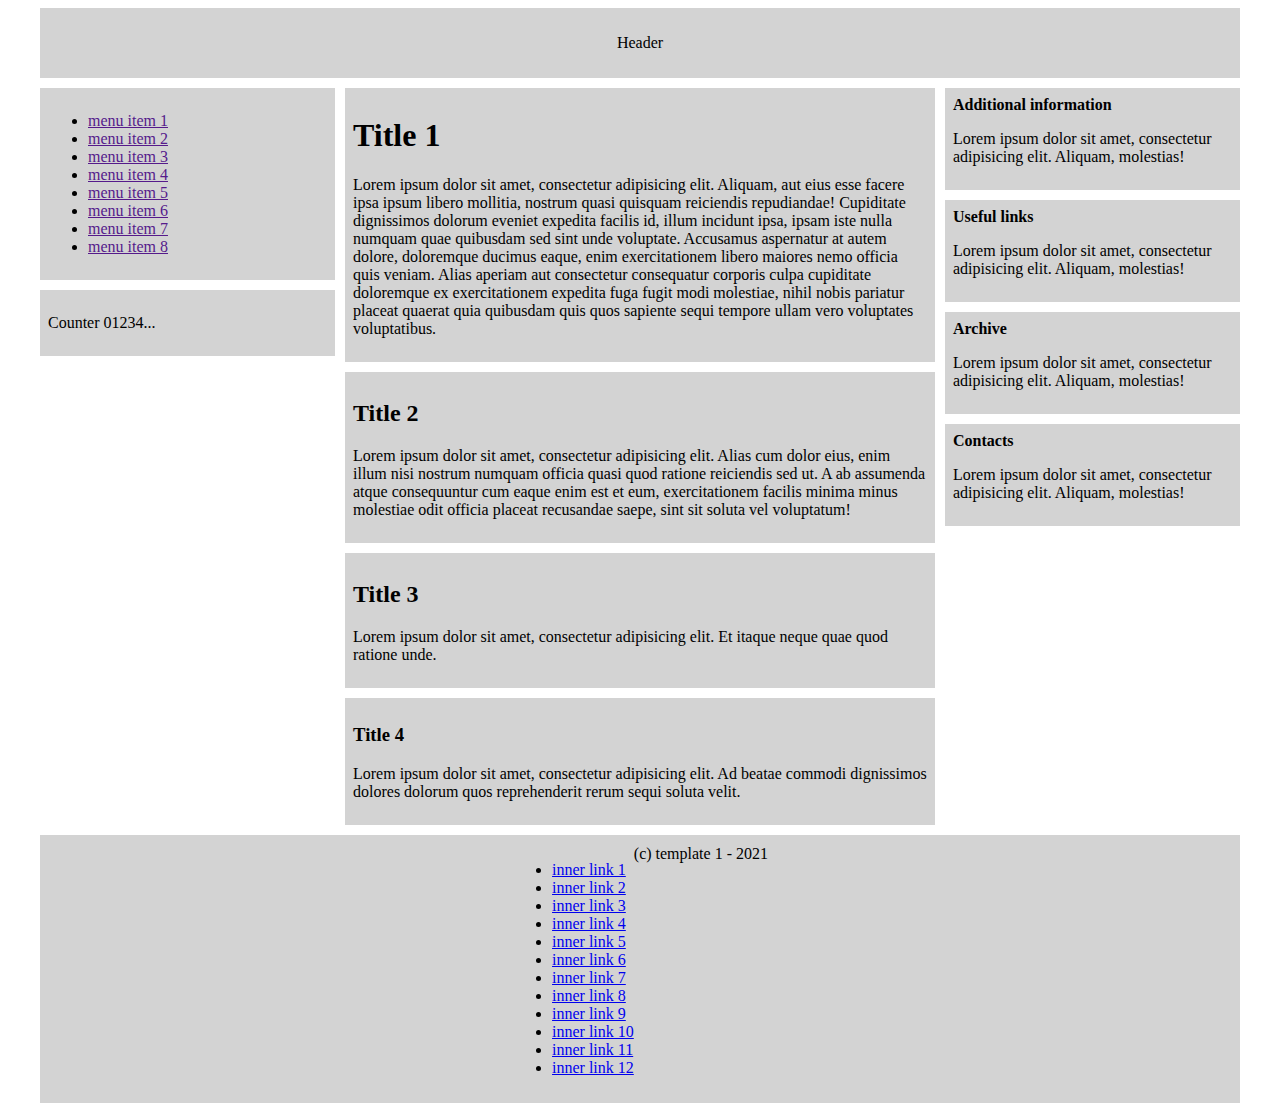
<file: temp_1/index.html>
<!doctype html>
<html lang="en">
<head>
    <meta charset="UTF-8">
    <meta name="viewport"
          content="width=device-width, user-scalable=no, initial-scale=1.0, maximum-scale=1.0, minimum-scale=1.0">
    <meta http-equiv="X-UA-Compatible" content="ie=edge">
    <title>Template 1</title>
    <link rel="stylesheet" href="./style.css">
</head>
<body>
<header class="header container block">
    <p>Header</p>
</header>
<main class="container">
    <section class="left flex-col ">
        <nav class="nav flex-col block">
            <ul>
                <li><a href="">menu item 1</a></li>
                <li><a href="">menu item 2</a></li>
                <li><a href="">menu item 3</a></li>
                <li><a href="">menu item 4</a></li>
                <li><a href="">menu item 5</a></li>
                <li><a href="">menu item 6</a></li>
                <li><a href="">menu item 7</a></li>
                <li><a href="">menu item 8</a></li>
            </ul>
        </nav>
        <div class="counter flex-col block">
            <p>Counter 01234...</p>
        </div>
    </section>
    <article class="center flex-col ">
        <section class="block">
            <h1>Title 1</h1>
            <p>Lorem ipsum dolor sit amet, consectetur adipisicing elit. Aliquam, aut eius esse facere ipsa ipsum libero
                mollitia, nostrum quasi quisquam reiciendis repudiandae! Cupiditate dignissimos dolorum eveniet expedita
                facilis id, illum incidunt ipsa, ipsam iste nulla numquam quae quibusdam sed sint unde voluptate.
                Accusamus aspernatur at autem dolore, doloremque ducimus eaque, enim exercitationem libero maiores nemo
                officia quis veniam. Alias aperiam aut consectetur consequatur corporis culpa cupiditate doloremque ex
                exercitationem expedita fuga fugit modi molestiae, nihil nobis pariatur placeat quaerat quia quibusdam
                quis quos sapiente sequi tempore ullam vero voluptates voluptatibus.</p>
        </section>
        <section class="block">
            <h2>Title 2</h2>
            <p>Lorem ipsum dolor sit amet, consectetur adipisicing elit. Alias cum dolor eius, enim illum nisi nostrum
                numquam officia quasi quod ratione reiciendis sed ut. A ab assumenda atque consequuntur cum eaque enim
                est et eum, exercitationem facilis minima minus molestiae odit officia placeat recusandae saepe, sint
                sit soluta vel voluptatum!</p>
        </section>
        <section class="block">
            <h2>Title 3</h2>
            <p>Lorem ipsum dolor sit amet, consectetur adipisicing elit. Et itaque neque quae quod ratione unde.</p>
        </section>
        <section class="block">
            <h3>Title 4</h3>
            <p>Lorem ipsum dolor sit amet, consectetur adipisicing elit. Ad beatae commodi dignissimos dolores dolorum
                quos reprehenderit rerum sequi soluta velit.</p>
        </section>
    </article>
    <aside class="right flex-col">
        <div class="block">
            <strong>Additional information</strong>
            <p>Lorem ipsum dolor sit amet, consectetur adipisicing elit. Aliquam, molestias!</p>
        </div>
        <div class="block">
            <strong>Useful links</strong>
            <p>Lorem ipsum dolor sit amet, consectetur adipisicing elit. Aliquam, molestias!</p>
        </div>
        <div class="block">
            <strong>Archive</strong>
            <p>Lorem ipsum dolor sit amet, consectetur adipisicing elit. Aliquam, molestias!</p>
        </div>
        <div class="block">
            <strong>Contacts</strong>
            <p>Lorem ipsum dolor sit amet, consectetur adipisicing elit. Aliquam, molestias!</p>
        </div>
    </aside>
</main>
<footer class="footer container block">
    <ul>
        <li><a href="/">inner link 1</a></li>
        <li><a href="/">inner link 2</a></li>
        <li><a href="/">inner link 3</a></li>
        <li><a href="/">inner link 4</a></li>
        <li><a href="/">inner link 5</a></li>
        <li><a href="/">inner link 6</a></li>
        <li><a href="/">inner link 7</a></li>
        <li><a href="/">inner link 8</a></li>
        <li><a href="/">inner link 9</a></li>
        <li><a href="/">inner link 10</a></li>
        <li><a href="/">inner link 11</a></li>
        <li><a href="/">inner link 12</a></li>
    </ul>
    <span>(c) template 1 - 2021</span>
</footer>

</body>
</html>
</file>
<file: temp_1/style.css>
.flex-col {
    display: flex;
    flex-direction: column;
}

.block {
    background: #d3d3d3;
    padding: 8px;
}

.container {
    display: flex;
    justify-content: center;
    width: 100%;
    max-width: 1200px;
    margin: 0 auto;
    padding: 10px 0;
}

.left {
    flex: 1;
}

.left > *:not(:last-child) {
    margin-bottom: 10px;
}

.center {
    flex: 2;
    margin: 0 10px;
}

.center > *:not(:last-child) {
    margin-bottom: 10px;
}

.right {
    flex: 1;
}

.right > *:not(:last-child) {
    margin-bottom: 10px;
}
</file>
